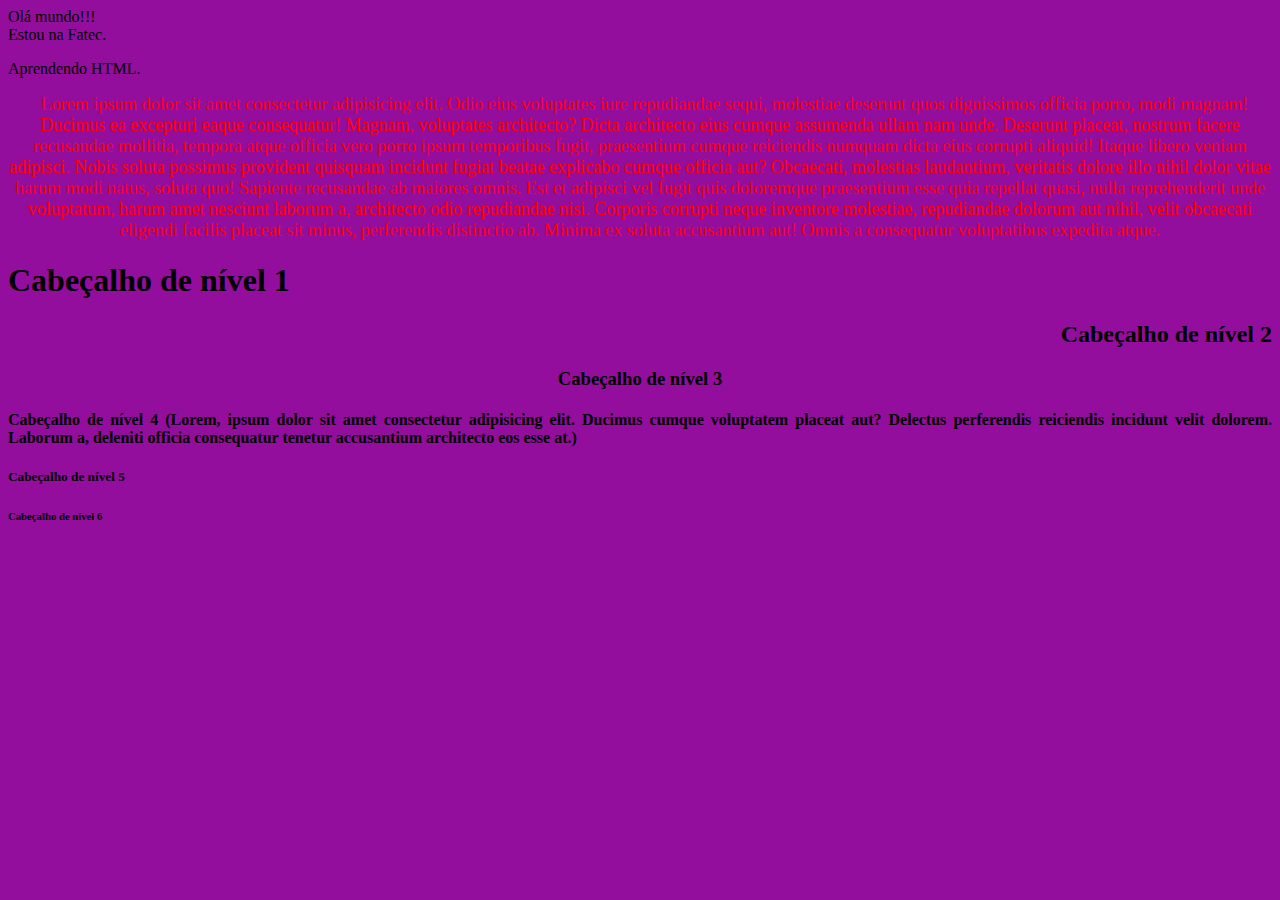
<file: DPSI/aula01/index.html>
<!DOCTYPE html>
<html>
    <head>
        <title>Primeira página</title>
        <meta charset="UTF-8" >
    </head>
    <body bgcolor="#930E9D">
        Olá mundo!!! <br/>   
        Estou na Fatec.<p />
        Aprendendo HTML.

        <!--&nbsp serve para da um espaçamento antes da frase-->
        <p align="center">
            <font color="red" size= "4" face="Georgia">

                &nbsp&nbspLorem ipsum dolor sit amet consectetur adipisicing elit. Odio eius voluptates iure repudiandae sequi, molestiae deserunt quos dignissimos officia porro, modi magnam! Ducimus ea excepturi eaque consequatur! Magnam, voluptates architecto?
                Dicta architecto eius cumque assumenda ullam nam unde. Deserunt placeat, nostrum facere recusandae mollitia, tempora atque officia vero porro ipsum temporibus fugit, praesentium cumque reiciendis numquam dicta eius corrupti aliquid!
                Itaque libero veniam adipisci. Nobis soluta possimus provident quisquam incidunt fugiat beatae explicabo cumque officia aut? Obcaecati, molestias laudantium, veritatis dolore illo nihil dolor vitae harum modi natus, soluta quo!
                Sapiente recusandae ab maiores omnis. Est et adipisci vel fugit quis doloremque praesentium esse quia repellat quasi, nulla reprehenderit unde voluptatum, harum amet nesciunt laborum a, architecto odio repudiandae nisi.
                Corporis corrupti neque inventore molestiae, repudiandae dolorum aut nihil, velit obcaecati eligendi facilis placeat sit minus, perferendis distinctio ab. Minima ex soluta accusantium aut! Omnis a consequatur voluptatibus expedita atque.
            </font>
        </p>
        <h1 align="left">Cabeçalho de nível 1</h1>
        <h2 align="right">Cabeçalho de nível 2</h2>
        <h3 align="center">Cabeçalho de nível 3</h3>
        <h4 align="justify">Cabeçalho de nível 4 (Lorem, ipsum dolor sit amet consectetur adipisicing elit. Ducimus cumque voluptatem placeat aut? Delectus perferendis reiciendis incidunt velit dolorem. Laborum a, deleniti officia consequatur tenetur accusantium architecto eos esse at.)</h4>
        <h5>Cabeçalho de nível 5</h5>
        <h6>Cabeçalho de nível 6</h6>

    </body>
    </html>
</file>
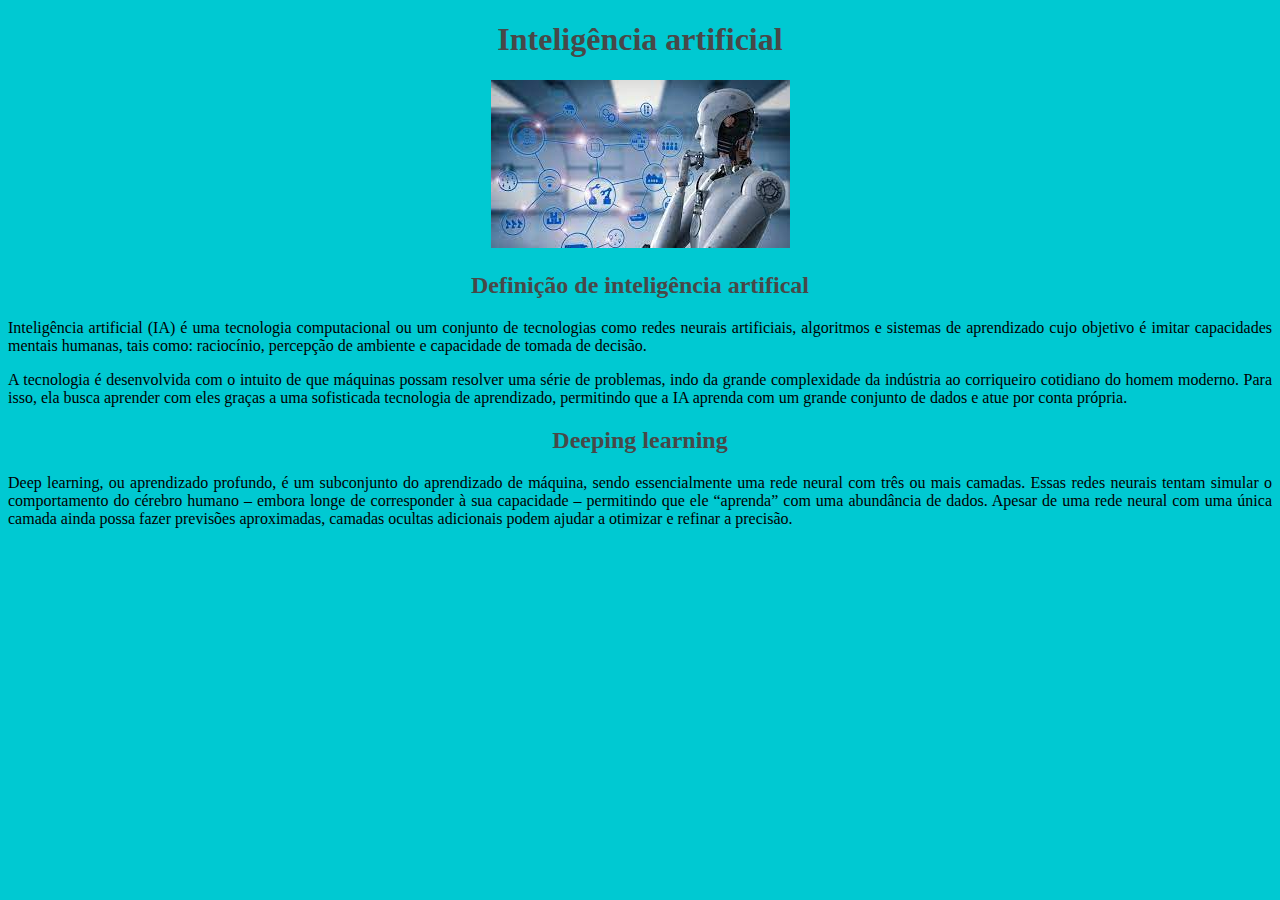
<file: DPSI/aula01/exercício aula01/index.html>
<!DOCTYPE html>
<html lang="en">
<head>
    <meta charset="UTF-8">
    <meta http-equiv="X-UA-Compatible" content="IE=edge">
    <meta name="viewport" content="width=device-width, initial-scale=1.0">
    <title>Inteligência artificial - exercício aula 01</title>

    <style>
        body{
            background-color: #00c9d2;
            text-align: center;
        }

        h1, h2{
            color:#484848;
            text-align: center;
        }

        p{
            text-align: justify;
        }
    </style>
</head>
<body>


    <h1>Inteligência artificial</h1>
    <img src="inteligencia-artificial.jpg" title="inteligência artificial">

    <h2>Definição de inteligência artifical</h2>
    <p>Inteligência artificial (IA) é uma tecnologia computacional ou um conjunto de tecnologias como redes neurais artificiais, algoritmos e sistemas de aprendizado cujo objetivo é imitar capacidades mentais humanas, tais como: raciocínio, percepção de ambiente e capacidade de tomada de decisão.</p>

    <p>A tecnologia é desenvolvida com o intuito de que máquinas possam resolver uma série de problemas, indo da grande complexidade da indústria ao corriqueiro cotidiano do homem moderno. Para isso, ela busca aprender com eles graças a uma sofisticada tecnologia de aprendizado, permitindo que a IA aprenda com um grande conjunto de dados e atue por conta própria.</p>

    <h2>Deeping learning</h2>
    <p>Deep learning, ou aprendizado profundo, é um subconjunto do aprendizado de máquina, sendo essencialmente uma rede neural com três ou mais camadas. Essas redes neurais tentam simular o comportamento do cérebro humano – embora longe de corresponder à sua capacidade – permitindo que ele “aprenda” com uma abundância de dados. Apesar de uma rede neural com uma única camada ainda possa fazer previsões aproximadas, camadas ocultas adicionais podem ajudar a otimizar e refinar a precisão.</p>
</body>
</html>
</file>
